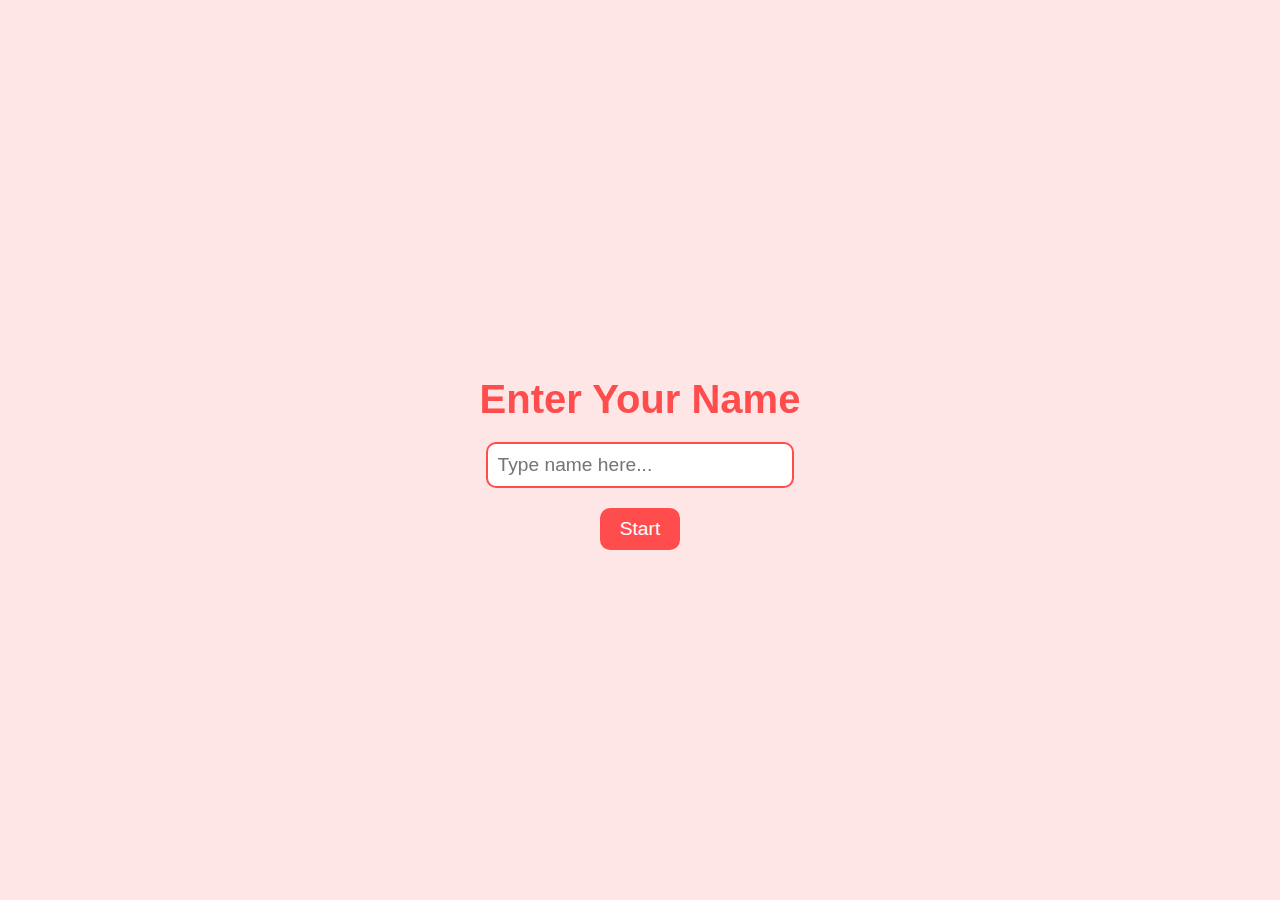
<file: index.html>
<!DOCTYPE html>
<html lang="en">
<head>
    <meta charset="UTF-8">
    <meta name="viewport" content="width=device-width, initial-scale=1.0">
    <title>Happy Valentine!!</title>
    <link rel="stylesheet" href="style.css">
</head>
<body>
    <div class="opening-screen" id="openingScreen">
        <div class="love-effect">
        </div>
        <h1>Enter Your Name</h1>
        <input type="text" id="crushName" placeholder="Type name here..." />
        <button id="startButton">Start</button>
    </div>

    <div class="container" id="mainContent" style="display: none;">
        <h1 class="animated-text">Happy Valentine Day, <span id="displayName"></span>! 💖</h1>
        <div class="heart" id="heart"></div>
        <div id="messageContainer"></div> 
        <button id="nextPageButton">Surprise</button> 
    </div>

    <script src="script.js"></script>
</body>
</html>
</file>
<file: style.css>
body {
  font-family: 'Arial', sans-serif;
  display: flex;
  justify-content: center;
  align-items: center;
  height: 100vh;
  margin: 0;
  background-color: #ffe6e6;
}

.opening-screen {
  text-align: center;
  position: relative;
  z-index: 1;
  animation: fadeIn 2s ease-in-out;
}

.opening-screen h1 {
  font-size: 2.5em;
  z-index: auto;
  position: relative;
  color: #ff4d4d;
  margin-bottom: 20px;
}

.opening-screen input {
  padding: 10px;
  font-size: 1.2em;
  border: 2px solid #ff4d4d;
  border-radius: 10px;
  outline: none;
  width: 80%;
  max-width: 300px;
  z-index: auto;
  position: relative;
}

.opening-screen button {
  z-index: auto;
  position: relative;
  margin-top: 20px;
  padding: 10px 20px;
  font-size: 1.2em;
  color: #fff;
  background-color: #ff4d4d;
  border: none;
  border-radius: 10px;
  cursor: pointer;
  transition: background-color 0.3s ease, transform 0.3s ease;
}

.opening-screen button:hover {
  background-color: #e60000;
  transform: scale(1.1);
}

.love-effect {
  position: fixed;
  top: 0;
  left: 0;
  width: -webkit-fill-available;
  height: -webkit-fill-available;
  overflow: hidden;
}

.love-effect span {
  position: fixed;
  display: block;
  font-size: 2em;
  animation: animate 5s linear infinite;
  bottom: -100px;
}

@keyframes animate {
  0% {
      transform: translateY(0) rotate(0deg);
      opacity: 1;
  }
  100% {
      transform: translateY(-1000px) rotate(720deg);
      opacity: 0;
  }
}

.container {
  text-align: center;
  animation: fadeIn 2s ease-in-out;
}

.animated-text {
  font-size: 2.5em;
  color: #ff4d4d;
  animation: fadeIn 2s ease-in-out;
}

@keyframes fadeIn {
  from {
      opacity: 0;
  }
  to {
      opacity: 1;
  }
}

.heart {
  width: 100px;
  height: 100px;
  background-color: #ff4d4d;
  position: relative;
  transform: rotate(-45deg);
  margin: 50px auto;
  animation: heartbeat 1.5s infinite;
}

.heart::before,
.heart::after {
  content: '';
  width: 100px;
  height: 100px;
  background-color: #ff4d4d;
  border-radius: 50%;
  position: absolute;
}

.heart::before {
  top: -50px;
  left: 0;
}

.heart::after {
  top: 0;
  left: 50px;
}

@keyframes heartbeat {
  0% {
      transform: scale(1) rotate(-45deg);
  }
  50% {
      transform: scale(1.1) rotate(-45deg);
  }
  100% {
      transform: scale(1) rotate(-45deg);
  }
}

.message {
  font-size: 1.5em;
  color: #333;
  margin-top: 20px;
  animation: slideIn 2s ease-in-out;
}

@keyframes slideIn {
  from {
      transform: translateY(50px);
      opacity: 0;
  }
  to {
      transform: translateY(0);
      opacity: 1;
  }
}

#nextPageButton {
  margin-top: 30px;
  padding: 15px 30px;
  font-size: 1.2em;
  color: #fff;
  background-color: #ff4d4d;
  border: none;
  border-radius: 50px;
  cursor: pointer;
  transition: background-color 0.3s ease, transform 0.3s ease;
}

#nextPageButton:hover {
  background-color: #e60000;
  transform: scale(1.1);
}

/* Button shake animation */
@keyframes shake {
  0% { transform: translateX(0); }
  25% { transform: translateX(-10px); }
  50% { transform: translateX(10px); }
  75% { transform: translateX(-10px); }
  100% { transform: translateX(0); }
}

.shake {
  animation: shake 0.5s ease-in-out;
}
</file>
